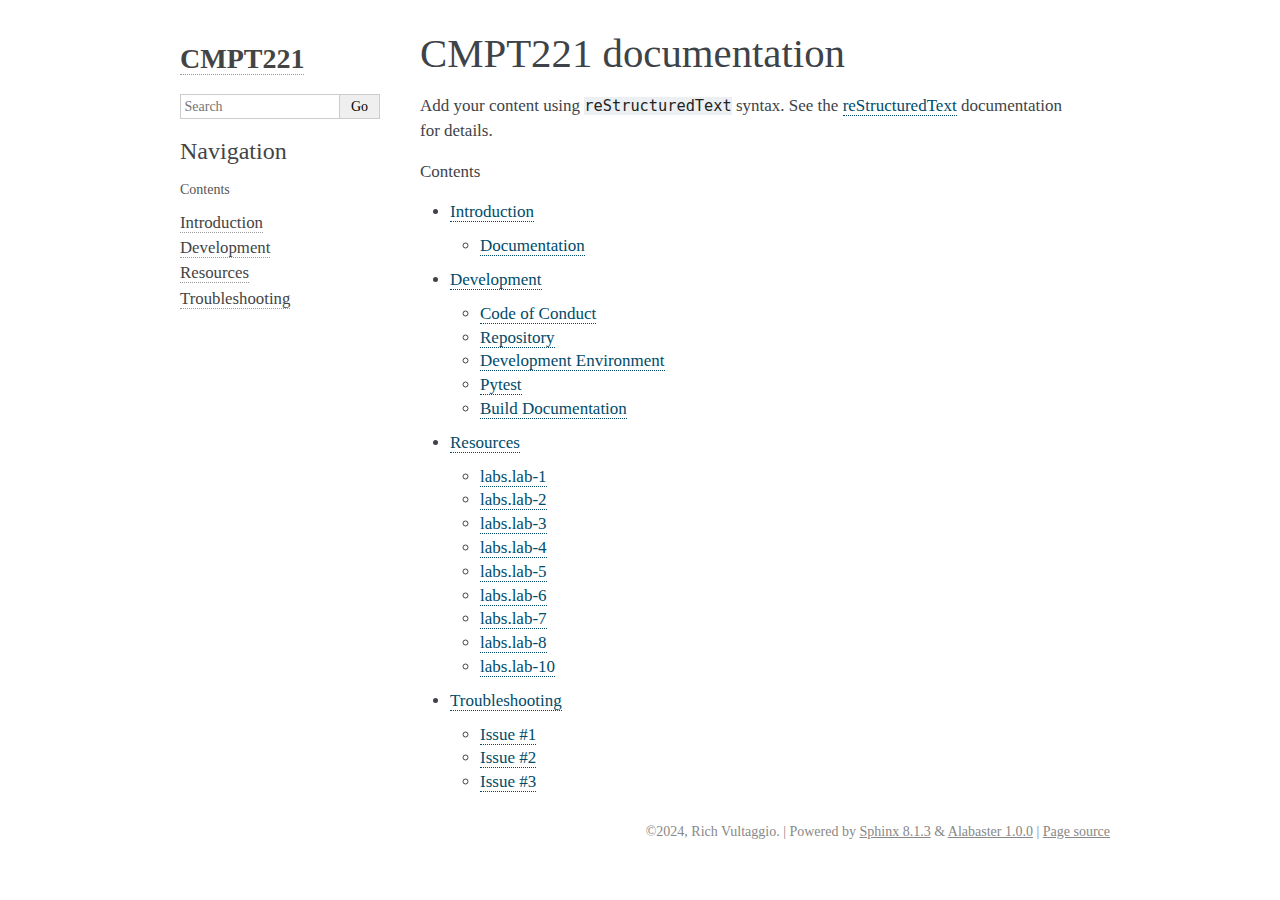
<file: labs/lab-10/docs/_build/index.html>
<!DOCTYPE html>

<html lang="en" data-content_root="./">
  <head>
    <meta charset="utf-8" />
    <meta name="viewport" content="width=device-width, initial-scale=1.0" /><meta name="viewport" content="width=device-width, initial-scale=1" />

    <title>CMPT221 documentation &#8212; CMPT221 0.0.1 documentation</title>
    <link rel="stylesheet" type="text/css" href="_static/pygments.css?v=d1102ebc" />
    <link rel="stylesheet" type="text/css" href="_static/basic.css?v=686e5160" />
    <link rel="stylesheet" type="text/css" href="_static/alabaster.css?v=27fed22d" />
    <script src="_static/documentation_options.js?v=d45e8c67"></script>
    <script src="_static/doctools.js?v=9bcbadda"></script>
    <script src="_static/sphinx_highlight.js?v=dc90522c"></script>
    <link rel="index" title="Index" href="genindex.html" />
    <link rel="search" title="Search" href="search.html" />
    <link rel="next" title="Introduction" href="introduction.html" />
   
  <link rel="stylesheet" href="_static/custom.css" type="text/css" />
  

  
  

  </head><body>
  

    <div class="document">
      <div class="documentwrapper">
        <div class="bodywrapper">
          

          <div class="body" role="main">
            
  <section id="cmpt221-documentation">
<h1>CMPT221 documentation<a class="headerlink" href="#cmpt221-documentation" title="Link to this heading">¶</a></h1>
<p>Add your content using <code class="docutils literal notranslate"><span class="pre">reStructuredText</span></code> syntax. See the
<a class="reference external" href="https://www.sphinx-doc.org/en/master/usage/restructuredtext/index.html">reStructuredText</a>
documentation for details.</p>
<div class="toctree-wrapper compound">
<p class="caption" role="heading"><span class="caption-text">Contents</span></p>
<ul>
<li class="toctree-l1"><a class="reference internal" href="introduction.html">Introduction</a><ul>
<li class="toctree-l2"><a class="reference internal" href="introduction.html#documentation">Documentation</a></li>
</ul>
</li>
<li class="toctree-l1"><a class="reference internal" href="development.html">Development</a><ul>
<li class="toctree-l2"><a class="reference internal" href="development.html#code-of-conduct">Code of Conduct</a></li>
<li class="toctree-l2"><a class="reference internal" href="development.html#repository">Repository</a></li>
<li class="toctree-l2"><a class="reference internal" href="development.html#development-environment">Development Environment</a></li>
<li class="toctree-l2"><a class="reference internal" href="development.html#pytest">Pytest</a></li>
<li class="toctree-l2"><a class="reference internal" href="development.html#build-documentation">Build Documentation</a></li>
</ul>
</li>
<li class="toctree-l1"><a class="reference internal" href="resources.html">Resources</a><ul>
<li class="toctree-l2"><a class="reference internal" href="resources.html#labs-lab-1">labs.lab-1</a></li>
<li class="toctree-l2"><a class="reference internal" href="resources.html#labs-lab-2">labs.lab-2</a></li>
<li class="toctree-l2"><a class="reference internal" href="resources.html#labs-lab-3">labs.lab-3</a></li>
<li class="toctree-l2"><a class="reference internal" href="resources.html#labs-lab-4">labs.lab-4</a></li>
<li class="toctree-l2"><a class="reference internal" href="resources.html#labs-lab-5">labs.lab-5</a></li>
<li class="toctree-l2"><a class="reference internal" href="resources.html#labs-lab-6">labs.lab-6</a></li>
<li class="toctree-l2"><a class="reference internal" href="resources.html#labs-lab-7">labs.lab-7</a></li>
<li class="toctree-l2"><a class="reference internal" href="resources.html#labs-lab-8">labs.lab-8</a></li>
<li class="toctree-l2"><a class="reference internal" href="resources.html#labs-lab-10">labs.lab-10</a></li>
</ul>
</li>
<li class="toctree-l1"><a class="reference internal" href="troubleshooting.html">Troubleshooting</a><ul>
<li class="toctree-l2"><a class="reference internal" href="troubleshooting.html#issue-1">Issue #1</a></li>
<li class="toctree-l2"><a class="reference internal" href="troubleshooting.html#issue-2">Issue #2</a></li>
<li class="toctree-l2"><a class="reference internal" href="troubleshooting.html#issue-3">Issue #3</a></li>
</ul>
</li>
</ul>
</div>
</section>


          </div>
          
        </div>
      </div>
      <div class="sphinxsidebar" role="navigation" aria-label="Main">
        <div class="sphinxsidebarwrapper">
<h1 class="logo"><a href="#">CMPT221</a></h1>









<search id="searchbox" style="display: none" role="search">
    <div class="searchformwrapper">
    <form class="search" action="search.html" method="get">
      <input type="text" name="q" aria-labelledby="searchlabel" autocomplete="off" autocorrect="off" autocapitalize="off" spellcheck="false" placeholder="Search"/>
      <input type="submit" value="Go" />
    </form>
    </div>
</search>
<script>document.getElementById('searchbox').style.display = "block"</script><h3>Navigation</h3>
<p class="caption" role="heading"><span class="caption-text">Contents</span></p>
<ul>
<li class="toctree-l1"><a class="reference internal" href="introduction.html">Introduction</a></li>
<li class="toctree-l1"><a class="reference internal" href="development.html">Development</a></li>
<li class="toctree-l1"><a class="reference internal" href="resources.html">Resources</a></li>
<li class="toctree-l1"><a class="reference internal" href="troubleshooting.html">Troubleshooting</a></li>
</ul>

<div class="relations">
<h3>Related Topics</h3>
<ul>
  <li><a href="#">Documentation overview</a><ul>
      <li>Next: <a href="introduction.html" title="next chapter">Introduction</a></li>
  </ul></li>
</ul>
</div>








        </div>
      </div>
      <div class="clearer"></div>
    </div>
    <div class="footer">
      &#169;2024, Rich Vultaggio.
      
      |
      Powered by <a href="https://www.sphinx-doc.org/">Sphinx 8.1.3</a>
      &amp; <a href="https://alabaster.readthedocs.io">Alabaster 1.0.0</a>
      
      |
      <a href="_sources/index.rst.txt"
          rel="nofollow">Page source</a>
    </div>

    

    
  </body>
</html>
</file>
<file: labs/lab-10/docs/_build/_static/pygments.css>
pre { line-height: 125%; }
td.linenos .normal { color: inherit; background-color: transparent; padding-left: 5px; padding-right: 5px; }
span.linenos { color: inherit; background-color: transparent; padding-left: 5px; padding-right: 5px; }
td.linenos .special { color: #000000; background-color: #ffffc0; padding-left: 5px; padding-right: 5px; }
span.linenos.special { color: #000000; background-color: #ffffc0; padding-left: 5px; padding-right: 5px; }
.highlight .hll { background-color: #ffffcc }
.highlight { background: #f8f8f8; }
.highlight .c { color: #8f5902; font-style: italic } /* Comment */
.highlight .err { color: #a40000; border: 1px solid #ef2929 } /* Error */
.highlight .g { color: #000000 } /* Generic */
.highlight .k { color: #004461; font-weight: bold } /* Keyword */
.highlight .l { color: #000000 } /* Literal */
.highlight .n { color: #000000 } /* Name */
.highlight .o { color: #582800 } /* Operator */
.highlight .x { color: #000000 } /* Other */
.highlight .p { color: #000000; font-weight: bold } /* Punctuation */
.highlight .ch { color: #8f5902; font-style: italic } /* Comment.Hashbang */
.highlight .cm { color: #8f5902; font-style: italic } /* Comment.Multiline */
.highlight .cp { color: #8f5902 } /* Comment.Preproc */
.highlight .cpf { color: #8f5902; font-style: italic } /* Comment.PreprocFile */
.highlight .c1 { color: #8f5902; font-style: italic } /* Comment.Single */
.highlight .cs { color: #8f5902; font-style: italic } /* Comment.Special */
.highlight .gd { color: #a40000 } /* Generic.Deleted */
.highlight .ge { color: #000000; font-style: italic } /* Generic.Emph */
.highlight .ges { color: #000000 } /* Generic.EmphStrong */
.highlight .gr { color: #ef2929 } /* Generic.Error */
.highlight .gh { color: #000080; font-weight: bold } /* Generic.Heading */
.highlight .gi { color: #00A000 } /* Generic.Inserted */
.highlight .go { color: #888888 } /* Generic.Output */
.highlight .gp { color: #745334 } /* Generic.Prompt */
.highlight .gs { color: #000000; font-weight: bold } /* Generic.Strong */
.highlight .gu { color: #800080; font-weight: bold } /* Generic.Subheading */
.highlight .gt { color: #a40000; font-weight: bold } /* Generic.Traceback */
.highlight .kc { color: #004461; font-weight: bold } /* Keyword.Constant */
.highlight .kd { color: #004461; font-weight: bold } /* Keyword.Declaration */
.highlight .kn { color: #004461; font-weight: bold } /* Keyword.Namespace */
.highlight .kp { color: #004461; font-weight: bold } /* Keyword.Pseudo */
.highlight .kr { color: #004461; font-weight: bold } /* Keyword.Reserved */
.highlight .kt { color: #004461; font-weight: bold } /* Keyword.Type */
.highlight .ld { color: #000000 } /* Literal.Date */
.highlight .m { color: #990000 } /* Literal.Number */
.highlight .s { color: #4e9a06 } /* Literal.String */
.highlight .na { color: #c4a000 } /* Name.Attribute */
.highlight .nb { color: #004461 } /* Name.Builtin */
.highlight .nc { color: #000000 } /* Name.Class */
.highlight .no { color: #000000 } /* Name.Constant */
.highlight .nd { color: #888888 } /* Name.Decorator */
.highlight .ni { color: #ce5c00 } /* Name.Entity */
.highlight .ne { color: #cc0000; font-weight: bold } /* Name.Exception */
.highlight .nf { color: #000000 } /* Name.Function */
.highlight .nl { color: #f57900 } /* Name.Label */
.highlight .nn { color: #000000 } /* Name.Namespace */
.highlight .nx { color: #000000 } /* Name.Other */
.highlight .py { color: #000000 } /* Name.Property */
.highlight .nt { color: #004461; font-weight: bold } /* Name.Tag */
.highlight .nv { color: #000000 } /* Name.Variable */
.highlight .ow { color: #004461; font-weight: bold } /* Operator.Word */
.highlight .pm { color: #000000; font-weight: bold } /* Punctuation.Marker */
.highlight .w { color: #f8f8f8 } /* Text.Whitespace */
.highlight .mb { color: #990000 } /* Literal.Number.Bin */
.highlight .mf { color: #990000 } /* Literal.Number.Float */
.highlight .mh { color: #990000 } /* Literal.Number.Hex */
.highlight .mi { color: #990000 } /* Literal.Number.Integer */
.highlight .mo { color: #990000 } /* Literal.Number.Oct */
.highlight .sa { color: #4e9a06 } /* Literal.String.Affix */
.highlight .sb { color: #4e9a06 } /* Literal.String.Backtick */
.highlight .sc { color: #4e9a06 } /* Literal.String.Char */
.highlight .dl { color: #4e9a06 } /* Literal.String.Delimiter */
.highlight .sd { color: #8f5902; font-style: italic } /* Literal.String.Doc */
.highlight .s2 { color: #4e9a06 } /* Literal.String.Double */
.highlight .se { color: #4e9a06 } /* Literal.String.Escape */
.highlight .sh { color: #4e9a06 } /* Literal.String.Heredoc */
.highlight .si { color: #4e9a06 } /* Literal.String.Interpol */
.highlight .sx { color: #4e9a06 } /* Literal.String.Other */
.highlight .sr { color: #4e9a06 } /* Literal.String.Regex */
.highlight .s1 { color: #4e9a06 } /* Literal.String.Single */
.highlight .ss { color: #4e9a06 } /* Literal.String.Symbol */
.highlight .bp { color: #3465a4 } /* Name.Builtin.Pseudo */
.highlight .fm { color: #000000 } /* Name.Function.Magic */
.highlight .vc { color: #000000 } /* Name.Variable.Class */
.highlight .vg { color: #000000 } /* Name.Variable.Global */
.highlight .vi { color: #000000 } /* Name.Variable.Instance */
.highlight .vm { color: #000000 } /* Name.Variable.Magic */
.highlight .il { color: #990000 } /* Literal.Number.Integer.Long */
</file>
<file: labs/lab-10/docs/_build/_static/basic.css>
/*
 * Sphinx stylesheet -- basic theme.
 */

/* -- main layout ----------------------------------------------------------- */

div.clearer {
    clear: both;
}

div.section::after {
    display: block;
    content: '';
    clear: left;
}

/* -- relbar ---------------------------------------------------------------- */

div.related {
    width: 100%;
    font-size: 90%;
}

div.related h3 {
    display: none;
}

div.related ul {
    margin: 0;
    padding: 0 0 0 10px;
    list-style: none;
}

div.related li {
    display: inline;
}

div.related li.right {
    float: right;
    margin-right: 5px;
}

/* -- sidebar --------------------------------------------------------------- */

div.sphinxsidebarwrapper {
    padding: 10px 5px 0 10px;
}

div.sphinxsidebar {
    float: left;
    width: 230px;
    margin-left: -100%;
    font-size: 90%;
    word-wrap: break-word;
    overflow-wrap : break-word;
}

div.sphinxsidebar ul {
    list-style: none;
}

div.sphinxsidebar ul ul,
div.sphinxsidebar ul.want-points {
    margin-left: 20px;
    list-style: square;
}

div.sphinxsidebar ul ul {
    margin-top: 0;
    margin-bottom: 0;
}

div.sphinxsidebar form {
    margin-top: 10px;
}

div.sphinxsidebar input {
    border: 1px solid #98dbcc;
    font-family: sans-serif;
    font-size: 1em;
}

div.sphinxsidebar #searchbox form.search {
    overflow: hidden;
}

div.sphinxsidebar #searchbox input[type="text"] {
    float: left;
    width: 80%;
    padding: 0.25em;
    box-sizing: border-box;
}

div.sphinxsidebar #searchbox input[type="submit"] {
    float: left;
    width: 20%;
    border-left: none;
    padding: 0.25em;
    box-sizing: border-box;
}


img {
    border: 0;
    max-width: 100%;
}

/* -- search page ----------------------------------------------------------- */

ul.search {
    margin-top: 10px;
}

ul.search li {
    padding: 5px 0;
}

ul.search li a {
    font-weight: bold;
}

ul.search li p.context {
    color: #888;
    margin: 2px 0 0 30px;
    text-align: left;
}

ul.keywordmatches li.goodmatch a {
    font-weight: bold;
}

/* -- index page ------------------------------------------------------------ */

table.contentstable {
    width: 90%;
    margin-left: auto;
    margin-right: auto;
}

table.contentstable p.biglink {
    line-height: 150%;
}

a.biglink {
    font-size: 1.3em;
}

span.linkdescr {
    font-style: italic;
    padding-top: 5px;
    font-size: 90%;
}

/* -- general index --------------------------------------------------------- */

table.indextable {
    width: 100%;
}

table.indextable td {
    text-align: left;
    vertical-align: top;
}

table.indextable ul {
    margin-top: 0;
    margin-bottom: 0;
    list-style-type: none;
}

table.indextable > tbody > tr > td > ul {
    padding-left: 0em;
}

table.indextable tr.pcap {
    height: 10px;
}

table.indextable tr.cap {
    margin-top: 10px;
    background-color: #f2f2f2;
}

img.toggler {
    margin-right: 3px;
    margin-top: 3px;
    cursor: pointer;
}

div.modindex-jumpbox {
    border-top: 1px solid #ddd;
    border-bottom: 1px solid #ddd;
    margin: 1em 0 1em 0;
    padding: 0.4em;
}

div.genindex-jumpbox {
    border-top: 1px solid #ddd;
    border-bottom: 1px solid #ddd;
    margin: 1em 0 1em 0;
    padding: 0.4em;
}

/* -- domain module index --------------------------------------------------- */

table.modindextable td {
    padding: 2px;
    border-collapse: collapse;
}

/* -- general body styles --------------------------------------------------- */

div.body {
    min-width: inherit;
    max-width: 800px;
}

div.body p, div.body dd, div.body li, div.body blockquote {
    -moz-hyphens: auto;
    -ms-hyphens: auto;
    -webkit-hyphens: auto;
    hyphens: auto;
}

a.headerlink {
    visibility: hidden;
}

a:visited {
    color: #551A8B;
}

h1:hover > a.headerlink,
h2:hover > a.headerlink,
h3:hover > a.headerlink,
h4:hover > a.headerlink,
h5:hover > a.headerlink,
h6:hover > a.headerlink,
dt:hover > a.headerlink,
caption:hover > a.headerlink,
p.caption:hover > a.headerlink,
div.code-block-caption:hover > a.headerlink {
    visibility: visible;
}

div.body p.caption {
    text-align: inherit;
}

div.body td {
    text-align: left;
}

.first {
    margin-top: 0 !important;
}

p.rubric {
    margin-top: 30px;
    font-weight: bold;
}

img.align-left, figure.align-left, .figure.align-left, object.align-left {
    clear: left;
    float: left;
    margin-right: 1em;
}

img.align-right, figure.align-right, .figure.align-right, object.align-right {
    clear: right;
    float: right;
    margin-left: 1em;
}

img.align-center, figure.align-center, .figure.align-center, object.align-center {
  display: block;
  margin-left: auto;
  margin-right: auto;
}

img.align-default, figure.align-default, .figure.align-default {
  display: block;
  margin-left: auto;
  margin-right: auto;
}

.align-left {
    text-align: left;
}

.align-center {
    text-align: center;
}

.align-default {
    text-align: center;
}

.align-right {
    text-align: right;
}

/* -- sidebars -------------------------------------------------------------- */

div.sidebar,
aside.sidebar {
    margin: 0 0 0.5em 1em;
    border: 1px solid #ddb;
    padding: 7px;
    background-color: #ffe;
    width: 40%;
    float: right;
    clear: right;
    overflow-x: auto;
}

p.sidebar-title {
    font-weight: bold;
}

nav.contents,
aside.topic,
div.admonition, div.topic, blockquote {
    clear: left;
}

/* -- topics ---------------------------------------------------------------- */

nav.contents,
aside.topic,
div.topic {
    border: 1px solid #ccc;
    padding: 7px;
    margin: 10px 0 10px 0;
}

p.topic-title {
    font-size: 1.1em;
    font-weight: bold;
    margin-top: 10px;
}

/* -- admonitions ----------------------------------------------------------- */

div.admonition {
    margin-top: 10px;
    margin-bottom: 10px;
    padding: 7px;
}

div.admonition dt {
    font-weight: bold;
}

p.admonition-title {
    margin: 0px 10px 5px 0px;
    font-weight: bold;
}

div.body p.centered {
    text-align: center;
    margin-top: 25px;
}

/* -- content of sidebars/topics/admonitions -------------------------------- */

div.sidebar > :last-child,
aside.sidebar > :last-child,
nav.contents > :last-child,
aside.topic > :last-child,
div.topic > :last-child,
div.admonition > :last-child {
    margin-bottom: 0;
}

div.sidebar::after,
aside.sidebar::after,
nav.contents::after,
aside.topic::after,
div.topic::after,
div.admonition::after,
blockquote::after {
    display: block;
    content: '';
    clear: both;
}

/* -- tables ---------------------------------------------------------------- */

table.docutils {
    margin-top: 10px;
    margin-bottom: 10px;
    border: 0;
    border-collapse: collapse;
}

table.align-center {
    margin-left: auto;
    margin-right: auto;
}

table.align-default {
    margin-left: auto;
    margin-right: auto;
}

table caption span.caption-number {
    font-style: italic;
}

table caption span.caption-text {
}

table.docutils td, table.docutils th {
    padding: 1px 8px 1px 5px;
    border-top: 0;
    border-left: 0;
    border-right: 0;
    border-bottom: 1px solid #aaa;
}

th {
    text-align: left;
    padding-right: 5px;
}

table.citation {
    border-left: solid 1px gray;
    margin-left: 1px;
}

table.citation td {
    border-bottom: none;
}

th > :first-child,
td > :first-child {
    margin-top: 0px;
}

th > :last-child,
td > :last-child {
    margin-bottom: 0px;
}

/* -- figures --------------------------------------------------------------- */

div.figure, figure {
    margin: 0.5em;
    padding: 0.5em;
}

div.figure p.caption, figcaption {
    padding: 0.3em;
}

div.figure p.caption span.caption-number,
figcaption span.caption-number {
    font-style: italic;
}

div.figure p.caption span.caption-text,
figcaption span.caption-text {
}

/* -- field list styles ----------------------------------------------------- */

table.field-list td, table.field-list th {
    border: 0 !important;
}

.field-list ul {
    margin: 0;
    padding-left: 1em;
}

.field-list p {
    margin: 0;
}

.field-name {
    -moz-hyphens: manual;
    -ms-hyphens: manual;
    -webkit-hyphens: manual;
    hyphens: manual;
}

/* -- hlist styles ---------------------------------------------------------- */

table.hlist {
    margin: 1em 0;
}

table.hlist td {
    vertical-align: top;
}

/* -- object description styles --------------------------------------------- */

.sig {
	font-family: 'Consolas', 'Menlo', 'DejaVu Sans Mono', 'Bitstream Vera Sans Mono', monospace;
}

.sig-name, code.descname {
    background-color: transparent;
    font-weight: bold;
}

.sig-name {
	font-size: 1.1em;
}

code.descname {
    font-size: 1.2em;
}

.sig-prename, code.descclassname {
    background-color: transparent;
}

.optional {
    font-size: 1.3em;
}

.sig-paren {
    font-size: larger;
}

.sig-param.n {
	font-style: italic;
}

/* C++ specific styling */

.sig-inline.c-texpr,
.sig-inline.cpp-texpr {
	font-family: unset;
}

.sig.c   .k, .sig.c   .kt,
.sig.cpp .k, .sig.cpp .kt {
	color: #0033B3;
}

.sig.c   .m,
.sig.cpp .m {
	color: #1750EB;
}

.sig.c   .s, .sig.c   .sc,
.sig.cpp .s, .sig.cpp .sc {
	color: #067D17;
}


/* -- other body styles ----------------------------------------------------- */

ol.arabic {
    list-style: decimal;
}

ol.loweralpha {
    list-style: lower-alpha;
}

ol.upperalpha {
    list-style: upper-alpha;
}

ol.lowerroman {
    list-style: lower-roman;
}

ol.upperroman {
    list-style: upper-roman;
}

:not(li) > ol > li:first-child > :first-child,
:not(li) > ul > li:first-child > :first-child {
    margin-top: 0px;
}

:not(li) > ol > li:last-child > :last-child,
:not(li) > ul > li:last-child > :last-child {
    margin-bottom: 0px;
}

ol.simple ol p,
ol.simple ul p,
ul.simple ol p,
ul.simple ul p {
    margin-top: 0;
}

ol.simple > li:not(:first-child) > p,
ul.simple > li:not(:first-child) > p {
    margin-top: 0;
}

ol.simple p,
ul.simple p {
    margin-bottom: 0;
}

aside.footnote > span,
div.citation > span {
    float: left;
}
aside.footnote > span:last-of-type,
div.citation > span:last-of-type {
  padding-right: 0.5em;
}
aside.footnote > p {
  margin-left: 2em;
}
div.citation > p {
  margin-left: 4em;
}
aside.footnote > p:last-of-type,
div.citation > p:last-of-type {
    margin-bottom: 0em;
}
aside.footnote > p:last-of-type:after,
div.citation > p:last-of-type:after {
    content: "";
    clear: both;
}

dl.field-list {
    display: grid;
    grid-template-columns: fit-content(30%) auto;
}

dl.field-list > dt {
    font-weight: bold;
    word-break: break-word;
    padding-left: 0.5em;
    padding-right: 5px;
}

dl.field-list > dd {
    padding-left: 0.5em;
    margin-top: 0em;
    margin-left: 0em;
    margin-bottom: 0em;
}

dl {
    margin-bottom: 15px;
}

dd > :first-child {
    margin-top: 0px;
}

dd ul, dd table {
    margin-bottom: 10px;
}

dd {
    margin-top: 3px;
    margin-bottom: 10px;
    margin-left: 30px;
}

.sig dd {
    margin-top: 0px;
    margin-bottom: 0px;
}

.sig dl {
    margin-top: 0px;
    margin-bottom: 0px;
}

dl > dd:last-child,
dl > dd:last-child > :last-child {
    margin-bottom: 0;
}

dt:target, span.highlighted {
    background-color: #fbe54e;
}

rect.highlighted {
    fill: #fbe54e;
}

dl.glossary dt {
    font-weight: bold;
    font-size: 1.1em;
}

.versionmodified {
    font-style: italic;
}

.system-message {
    background-color: #fda;
    padding: 5px;
    border: 3px solid red;
}

.footnote:target  {
    background-color: #ffa;
}

.line-block {
    display: block;
    margin-top: 1em;
    margin-bottom: 1em;
}

.line-block .line-block {
    margin-top: 0;
    margin-bottom: 0;
    margin-left: 1.5em;
}

.guilabel, .menuselection {
    font-family: sans-serif;
}

.accelerator {
    text-decoration: underline;
}

.classifier {
    font-style: oblique;
}

.classifier:before {
    font-style: normal;
    margin: 0 0.5em;
    content: ":";
    display: inline-block;
}

abbr, acronym {
    border-bottom: dotted 1px;
    cursor: help;
}

.translated {
    background-color: rgba(207, 255, 207, 0.2)
}

.untranslated {
    background-color: rgba(255, 207, 207, 0.2)
}

/* -- code displays --------------------------------------------------------- */

pre {
    overflow: auto;
    overflow-y: hidden;  /* fixes display issues on Chrome browsers */
}

pre, div[class*="highlight-"] {
    clear: both;
}

span.pre {
    -moz-hyphens: none;
    -ms-hyphens: none;
    -webkit-hyphens: none;
    hyphens: none;
    white-space: nowrap;
}

div[class*="highlight-"] {
    margin: 1em 0;
}

td.linenos pre {
    border: 0;
    background-color: transparent;
    color: #aaa;
}

table.highlighttable {
    display: block;
}

table.highlighttable tbody {
    display: block;
}

table.highlighttable tr {
    display: flex;
}

table.highlighttable td {
    margin: 0;
    padding: 0;
}

table.highlighttable td.linenos {
    padding-right: 0.5em;
}

table.highlighttable td.code {
    flex: 1;
    overflow: hidden;
}

.highlight .hll {
    display: block;
}

div.highlight pre,
table.highlighttable pre {
    margin: 0;
}

div.code-block-caption + div {
    margin-top: 0;
}

div.code-block-caption {
    margin-top: 1em;
    padding: 2px 5px;
    font-size: small;
}

div.code-block-caption code {
    background-color: transparent;
}

table.highlighttable td.linenos,
span.linenos,
div.highlight span.gp {  /* gp: Generic.Prompt */
  user-select: none;
  -webkit-user-select: text; /* Safari fallback only */
  -webkit-user-select: none; /* Chrome/Safari */
  -moz-user-select: none; /* Firefox */
  -ms-user-select: none; /* IE10+ */
}

div.code-block-caption span.caption-number {
    padding: 0.1em 0.3em;
    font-style: italic;
}

div.code-block-caption span.caption-text {
}

div.literal-block-wrapper {
    margin: 1em 0;
}

code.xref, a code {
    background-color: transparent;
    font-weight: bold;
}

h1 code, h2 code, h3 code, h4 code, h5 code, h6 code {
    background-color: transparent;
}

.viewcode-link {
    float: right;
}

.viewcode-back {
    float: right;
    font-family: sans-serif;
}

div.viewcode-block:target {
    margin: -1px -10px;
    padding: 0 10px;
}

/* -- math display ---------------------------------------------------------- */

img.math {
    vertical-align: middle;
}

div.body div.math p {
    text-align: center;
}

span.eqno {
    float: right;
}

span.eqno a.headerlink {
    position: absolute;
    z-index: 1;
}

div.math:hover a.headerlink {
    visibility: visible;
}

/* -- printout stylesheet --------------------------------------------------- */

@media print {
    div.document,
    div.documentwrapper,
    div.bodywrapper {
        margin: 0 !important;
        width: 100%;
    }

    div.sphinxsidebar,
    div.related,
    div.footer,
    #top-link {
        display: none;
    }
}
</file>
<file: labs/lab-10/docs/_build/_static/alabaster.css>
/* -- page layout ----------------------------------------------------------- */

body {
    font-family: Georgia, serif;
    font-size: 17px;
    background-color: #fff;
    color: #000;
    margin: 0;
    padding: 0;
}


div.document {
    width: 940px;
    margin: 30px auto 0 auto;
}

div.documentwrapper {
    float: left;
    width: 100%;
}

div.bodywrapper {
    margin: 0 0 0 220px;
}

div.sphinxsidebar {
    width: 220px;
    font-size: 14px;
    line-height: 1.5;
}

hr {
    border: 1px solid #B1B4B6;
}

div.body {
    background-color: #fff;
    color: #3E4349;
    padding: 0 30px 0 30px;
}

div.body > .section {
    text-align: left;
}

div.footer {
    width: 940px;
    margin: 20px auto 30px auto;
    font-size: 14px;
    color: #888;
    text-align: right;
}

div.footer a {
    color: #888;
}

p.caption {
    font-family: inherit;
    font-size: inherit;
}


div.relations {
    display: none;
}


div.sphinxsidebar {
    max-height: 100%;
    overflow-y: auto;
}

div.sphinxsidebar a {
    color: #444;
    text-decoration: none;
    border-bottom: 1px dotted #999;
}

div.sphinxsidebar a:hover {
    border-bottom: 1px solid #999;
}

div.sphinxsidebarwrapper {
    padding: 18px 10px;
}

div.sphinxsidebarwrapper p.logo {
    padding: 0;
    margin: -10px 0 0 0px;
    text-align: center;
}

div.sphinxsidebarwrapper h1.logo {
    margin-top: -10px;
    text-align: center;
    margin-bottom: 5px;
    text-align: left;
}

div.sphinxsidebarwrapper h1.logo-name {
    margin-top: 0px;
}

div.sphinxsidebarwrapper p.blurb {
    margin-top: 0;
    font-style: normal;
}

div.sphinxsidebar h3,
div.sphinxsidebar h4 {
    font-family: Georgia, serif;
    color: #444;
    font-size: 24px;
    font-weight: normal;
    margin: 0 0 5px 0;
    padding: 0;
}

div.sphinxsidebar h4 {
    font-size: 20px;
}

div.sphinxsidebar h3 a {
    color: #444;
}

div.sphinxsidebar p.logo a,
div.sphinxsidebar h3 a,
div.sphinxsidebar p.logo a:hover,
div.sphinxsidebar h3 a:hover {
    border: none;
}

div.sphinxsidebar p {
    color: #555;
    margin: 10px 0;
}

div.sphinxsidebar ul {
    margin: 10px 0;
    padding: 0;
    color: #000;
}

div.sphinxsidebar ul li.toctree-l1 > a {
    font-size: 120%;
}

div.sphinxsidebar ul li.toctree-l2 > a {
    font-size: 110%;
}

div.sphinxsidebar input {
    border: 1px solid #CCC;
    font-family: Georgia, serif;
    font-size: 1em;
}

div.sphinxsidebar #searchbox {
    margin: 1em 0;
}

div.sphinxsidebar .search > div {
    display: table-cell;
}

div.sphinxsidebar hr {
    border: none;
    height: 1px;
    color: #AAA;
    background: #AAA;

    text-align: left;
    margin-left: 0;
    width: 50%;
}

div.sphinxsidebar .badge {
    border-bottom: none;
}

div.sphinxsidebar .badge:hover {
    border-bottom: none;
}

/* To address an issue with donation coming after search */
div.sphinxsidebar h3.donation {
    margin-top: 10px;
}

/* -- body styles ----------------------------------------------------------- */

a {
    color: #004B6B;
    text-decoration: underline;
}

a:hover {
    color: #6D4100;
    text-decoration: underline;
}

div.body h1,
div.body h2,
div.body h3,
div.body h4,
div.body h5,
div.body h6 {
    font-family: Georgia, serif;
    font-weight: normal;
    margin: 30px 0px 10px 0px;
    padding: 0;
}

div.body h1 { margin-top: 0; padding-top: 0; font-size: 240%; }
div.body h2 { font-size: 180%; }
div.body h3 { font-size: 150%; }
div.body h4 { font-size: 130%; }
div.body h5 { font-size: 100%; }
div.body h6 { font-size: 100%; }

a.headerlink {
    color: #DDD;
    padding: 0 4px;
    text-decoration: none;
}

a.headerlink:hover {
    color: #444;
    background: #EAEAEA;
}

div.body p, div.body dd, div.body li {
    line-height: 1.4em;
}

div.admonition {
    margin: 20px 0px;
    padding: 10px 30px;
    background-color: #EEE;
    border: 1px solid #CCC;
}

div.admonition tt.xref, div.admonition code.xref, div.admonition a tt {
    background-color: #FBFBFB;
    border-bottom: 1px solid #fafafa;
}

div.admonition p.admonition-title {
    font-family: Georgia, serif;
    font-weight: normal;
    font-size: 24px;
    margin: 0 0 10px 0;
    padding: 0;
    line-height: 1;
}

div.admonition p.last {
    margin-bottom: 0;
}

dt:target, .highlight {
    background: #FAF3E8;
}

div.warning {
    background-color: #FCC;
    border: 1px solid #FAA;
}

div.danger {
    background-color: #FCC;
    border: 1px solid #FAA;
    -moz-box-shadow: 2px 2px 4px #D52C2C;
    -webkit-box-shadow: 2px 2px 4px #D52C2C;
    box-shadow: 2px 2px 4px #D52C2C;
}

div.error {
    background-color: #FCC;
    border: 1px solid #FAA;
    -moz-box-shadow: 2px 2px 4px #D52C2C;
    -webkit-box-shadow: 2px 2px 4px #D52C2C;
    box-shadow: 2px 2px 4px #D52C2C;
}

div.caution {
    background-color: #FCC;
    border: 1px solid #FAA;
}

div.attention {
    background-color: #FCC;
    border: 1px solid #FAA;
}

div.important {
    background-color: #EEE;
    border: 1px solid #CCC;
}

div.note {
    background-color: #EEE;
    border: 1px solid #CCC;
}

div.tip {
    background-color: #EEE;
    border: 1px solid #CCC;
}

div.hint {
    background-color: #EEE;
    border: 1px solid #CCC;
}

div.seealso {
    background-color: #EEE;
    border: 1px solid #CCC;
}

div.topic {
    background-color: #EEE;
}

p.admonition-title {
    display: inline;
}

p.admonition-title:after {
    content: ":";
}

pre, tt, code {
    font-family: 'Consolas', 'Menlo', 'DejaVu Sans Mono', 'Bitstream Vera Sans Mono', monospace;
    font-size: 0.9em;
}

.hll {
    background-color: #FFC;
    margin: 0 -12px;
    padding: 0 12px;
    display: block;
}

img.screenshot {
}

tt.descname, tt.descclassname, code.descname, code.descclassname {
    font-size: 0.95em;
}

tt.descname, code.descname {
    padding-right: 0.08em;
}

img.screenshot {
    -moz-box-shadow: 2px 2px 4px #EEE;
    -webkit-box-shadow: 2px 2px 4px #EEE;
    box-shadow: 2px 2px 4px #EEE;
}

table.docutils {
    border: 1px solid #888;
    -moz-box-shadow: 2px 2px 4px #EEE;
    -webkit-box-shadow: 2px 2px 4px #EEE;
    box-shadow: 2px 2px 4px #EEE;
}

table.docutils td, table.docutils th {
    border: 1px solid #888;
    padding: 0.25em 0.7em;
}

table.field-list, table.footnote {
    border: none;
    -moz-box-shadow: none;
    -webkit-box-shadow: none;
    box-shadow: none;
}

table.footnote {
    margin: 15px 0;
    width: 100%;
    border: 1px solid #EEE;
    background: #FDFDFD;
    font-size: 0.9em;
}

table.footnote + table.footnote {
    margin-top: -15px;
    border-top: none;
}

table.field-list th {
    padding: 0 0.8em 0 0;
}

table.field-list td {
    padding: 0;
}

table.field-list p {
    margin-bottom: 0.8em;
}

/* Cloned from
 * https://github.com/sphinx-doc/sphinx/commit/ef60dbfce09286b20b7385333d63a60321784e68
 */
.field-name {
    -moz-hyphens: manual;
    -ms-hyphens: manual;
    -webkit-hyphens: manual;
    hyphens: manual;
}

table.footnote td.label {
    width: .1px;
    padding: 0.3em 0 0.3em 0.5em;
}

table.footnote td {
    padding: 0.3em 0.5em;
}

dl {
    margin-left: 0;
    margin-right: 0;
    margin-top: 0;
    padding: 0;
}

dl dd {
    margin-left: 30px;
}

blockquote {
    margin: 0 0 0 30px;
    padding: 0;
}

ul, ol {
    /* Matches the 30px from the narrow-screen "li > ul" selector below */
    margin: 10px 0 10px 30px;
    padding: 0;
}

pre {
    background: unset;
    padding: 7px 30px;
    margin: 15px 0px;
    line-height: 1.3em;
}

div.viewcode-block:target {
    background: #ffd;
}

dl pre, blockquote pre, li pre {
    margin-left: 0;
    padding-left: 30px;
}

tt, code {
    background-color: #ecf0f3;
    color: #222;
    /* padding: 1px 2px; */
}

tt.xref, code.xref, a tt {
    background-color: #FBFBFB;
    border-bottom: 1px solid #fff;
}

a.reference {
    text-decoration: none;
    border-bottom: 1px dotted #004B6B;
}

a.reference:hover {
    border-bottom: 1px solid #6D4100;
}

/* Don't put an underline on images */
a.image-reference, a.image-reference:hover {
    border-bottom: none;
}

a.footnote-reference {
    text-decoration: none;
    font-size: 0.7em;
    vertical-align: top;
    border-bottom: 1px dotted #004B6B;
}

a.footnote-reference:hover {
    border-bottom: 1px solid #6D4100;
}

a:hover tt, a:hover code {
    background: #EEE;
}

@media screen and (max-width: 940px) {

    body {
        margin: 0;
        padding: 20px 30px;
    }

    div.documentwrapper {
        float: none;
        background: #fff;
        margin-left: 0;
        margin-top: 0;
        margin-right: 0;
        margin-bottom: 0;
    }

    div.sphinxsidebar {
        display: block;
        float: none;
        width: unset;
        margin: 50px -30px -20px -30px;
        padding: 10px 20px;
        background: #333;
        color: #FFF;
    }

    div.sphinxsidebar h3, div.sphinxsidebar h4, div.sphinxsidebar p,
    div.sphinxsidebar h3 a {
        color: #fff;
    }

    div.sphinxsidebar a {
        color: #AAA;
    }

    div.sphinxsidebar p.logo {
        display: none;
    }

    div.document {
        width: 100%;
        margin: 0;
    }

    div.footer {
        display: none;
    }

    div.bodywrapper {
        margin: 0;
    }

    div.body {
        min-height: 0;
        min-width: auto; /* fixes width on small screens, breaks .hll */
        padding: 0;
    }
    
    .hll {
        /* "fixes" the breakage */
        width: max-content;
    }

    .rtd_doc_footer {
        display: none;
    }

    .document {
        width: auto;
    }

    .footer {
        width: auto;
    }

    .github {
        display: none;
    }

    ul {
        margin-left: 0;
    }

    li > ul {
       /* Matches the 30px from the "ul, ol" selector above */
        margin-left: 30px;
    }
}


/* misc. */

.revsys-inline {
    display: none!important;
}

/* Hide ugly table cell borders in ..bibliography:: directive output */
table.docutils.citation, table.docutils.citation td, table.docutils.citation th {
  border: none;
  /* Below needed in some edge cases; if not applied, bottom shadows appear */
  -moz-box-shadow: none;
  -webkit-box-shadow: none;
  box-shadow: none;
}


/* relbar */

.related {
    line-height: 30px;
    width: 100%;
    font-size: 0.9rem;
}

.related.top {
    border-bottom: 1px solid #EEE;
    margin-bottom: 20px;
}

.related.bottom {
    border-top: 1px solid #EEE;
}

.related ul {
    padding: 0;
    margin: 0;
    list-style: none;
}

.related li {
    display: inline;
}

nav#rellinks {
    float: right;
}

nav#rellinks li+li:before {
    content: "|";
}

nav#breadcrumbs li+li:before {
    content: "\00BB";
}

/* Hide certain items when printing */
@media print {
    div.related {
        display: none;
    }
}

img.github  {
    position: absolute;
    top: 0;
    border: 0;
    right: 0;
}
</file>
<file: labs/lab-10/docs/_build/_static/custom.css>
/* This file intentionally left blank. */
</file>
